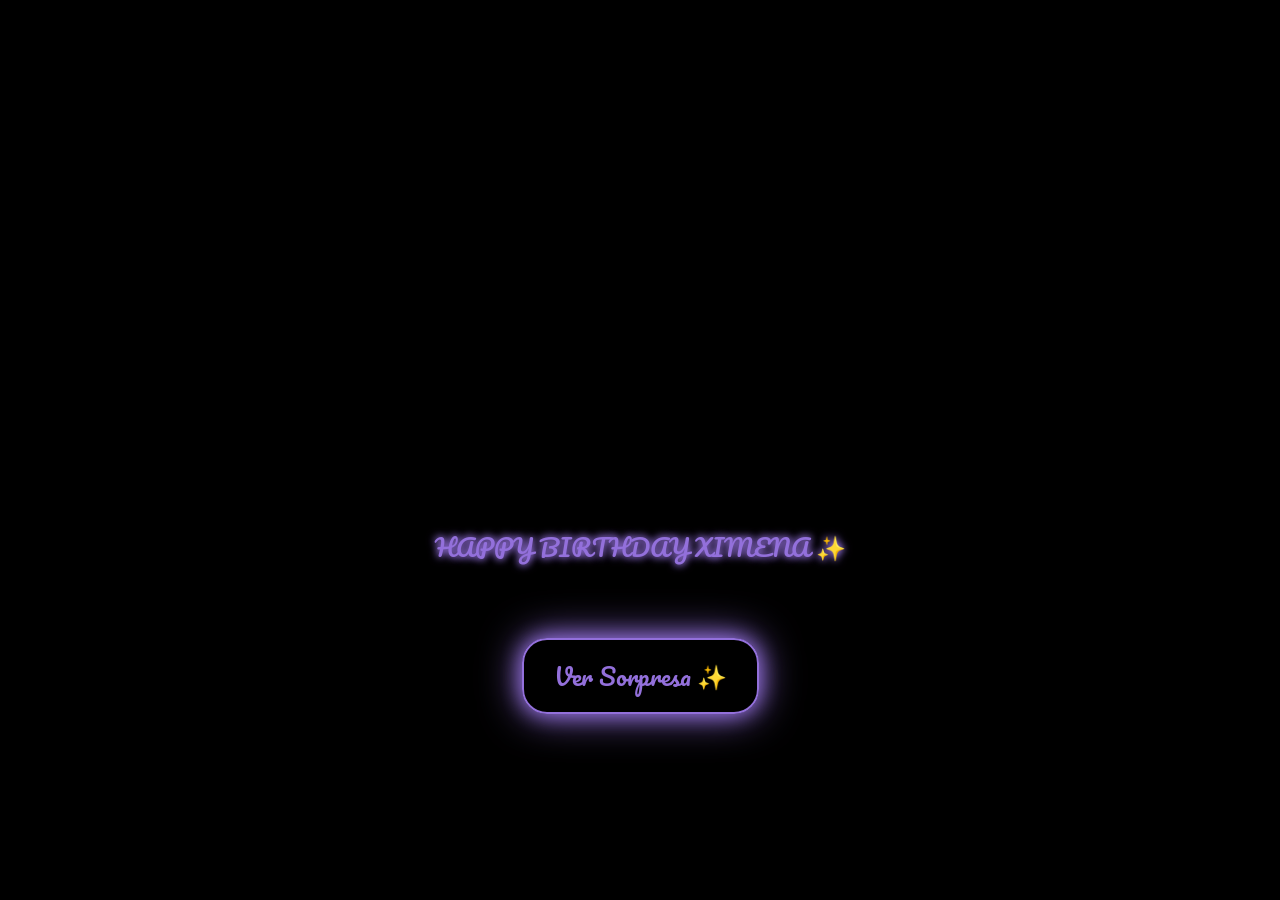
<file: index.html>
<!DOCTYPE html>
<html lang="es">
<head>
    <meta charset="UTF-8">
    <meta name="viewport" content="width=device-width, initial-scale=1.0">
    <meta name="description" content="Feliz cumpleaños Ximena - Una celebración especial con animaciones">
    <title>Happy Birthday - Ximena</title>
    <style>
        @import url('https://fonts.googleapis.com/css2?family=Pacifico&display=swap');
        
        body {
            margin: 0;
            height: 100vh;
            display: flex;
            justify-content: center;
            align-items: center;
            background-color: #000;
        }

        .container {
            text-align: center;
        }

        .text {
            font-size: 85px;
            font-family: 'Pacifico', cursive;
            color: #fff;
            text-transform: uppercase;
            margin-bottom: 40px;
            display: flex;
            flex-direction: column;
            gap: 20px;
        }

        .letter-pair {
            display: inline-block;
            opacity: 0;
            margin: 0;
            animation: fadeInOut 4s infinite;
            text-shadow: 0 0 7px #9370DB,
                        0 0 10px #9370DB,
                        0 0 21px #9370DB,
                        0 0 42px #9370DB,
                        0 0 82px #9370DB,
                        0 0 92px #9370DB,
                        0 0 102px #9370DB,
                        0 0 151px #9370DB;
        }

        .button {
            padding: 15px 30px;
            font-size: 24px;
            background: transparent;
            color: #9370DB;
            border: 2px solid #9370DB;
            border-radius: 25px;
            cursor: pointer;
            transition: all 0.3s ease;
            animation: buttonAppear 4s ease-in forwards;
            font-family: 'Pacifico', cursive;
            position: relative;
            z-index: 1000;
        }

        @keyframes buttonAppear {
            0% {
                opacity: 0;
                transform: translateY(20px);
            }
            70% {
                opacity: 0;
                transform: translateY(20px);
            }
            100% {
                opacity: 1;
                transform: translateY(0);
                box-shadow: 0 0 20px #9370DB,
                           0 0 40px #9370DB;
            }
        }

        .button:hover {
            background: #9370DB;
            color: #000;
            box-shadow: 0 0 20px #9370DB,
                        0 0 40px #9370DB,
                        0 0 60px #9370DB;
        }

        @keyframes fadeInOut {
            0%, 100% {
                opacity: 0;
                text-shadow: none;
            }
            50% {
                opacity: 1;
                text-shadow: 0 0 7px #9370DB,
                            0 0 10px #9370DB,
                            0 0 21px #9370DB,
                            0 0 42px #9370DB,
                            0 0 82px #9370DB,
                            0 0 92px #9370DB,
                            0 0 102px #9370DB,
                            0 0 151px #9370DB;
            }
        }

        #pair1 { animation-delay: 0s; }
        #pair2 { animation-delay: 0.5s; }
        #pair3 { animation-delay: 1s; }
        #pair4 { animation-delay: 1.5s; }
        #pair5 { animation-delay: 2s; }
        #pair6 { animation-delay: 2.5s; }
        #pair7 { animation-delay: 3s; }

        .message {
            font-family: 'Pacifico', cursive;
            font-size: 24px;
            color: #9370DB;
            opacity: 0;
            animation: messageAppear 4s ease-in forwards;
            text-shadow: 0 0 7px #9370DB,
                        0 0 10px #9370DB;
            margin-bottom: 30px;
        }

        @keyframes messageAppear {
            0%, 80% {
                opacity: 0;
                transform: translateY(-10px);
            }
            100% {
                opacity: 1;
                transform: translateY(0);
            }
        }
    </style>
</head>
<body>
    <div class="container">
        <div class="text">
            <div class="happy">
                <span class="letter-pair" id="pair1">Ha</span><span class="letter-pair" id="pair2">pp</span><span class="letter-pair" id="pair3">y</span>
            </div>
            <div class="birthday">
                <span class="letter-pair" id="pair4">Bi</span><span class="letter-pair" id="pair5">rt</span><span class="letter-pair" id="pair6">hd</span><span class="letter-pair" id="pair7">ay</span>
            </div>
            <div class="message">
                happy birthday Ximena ✨
            </div>
        </div>
        <button class="button" onclick="window.location.href='flores.html'" aria-label="Ver sorpresa de flores y corazones">
            Ver Sorpresa ✨
        </button>
    </div>
</body>
</html>
</file>
